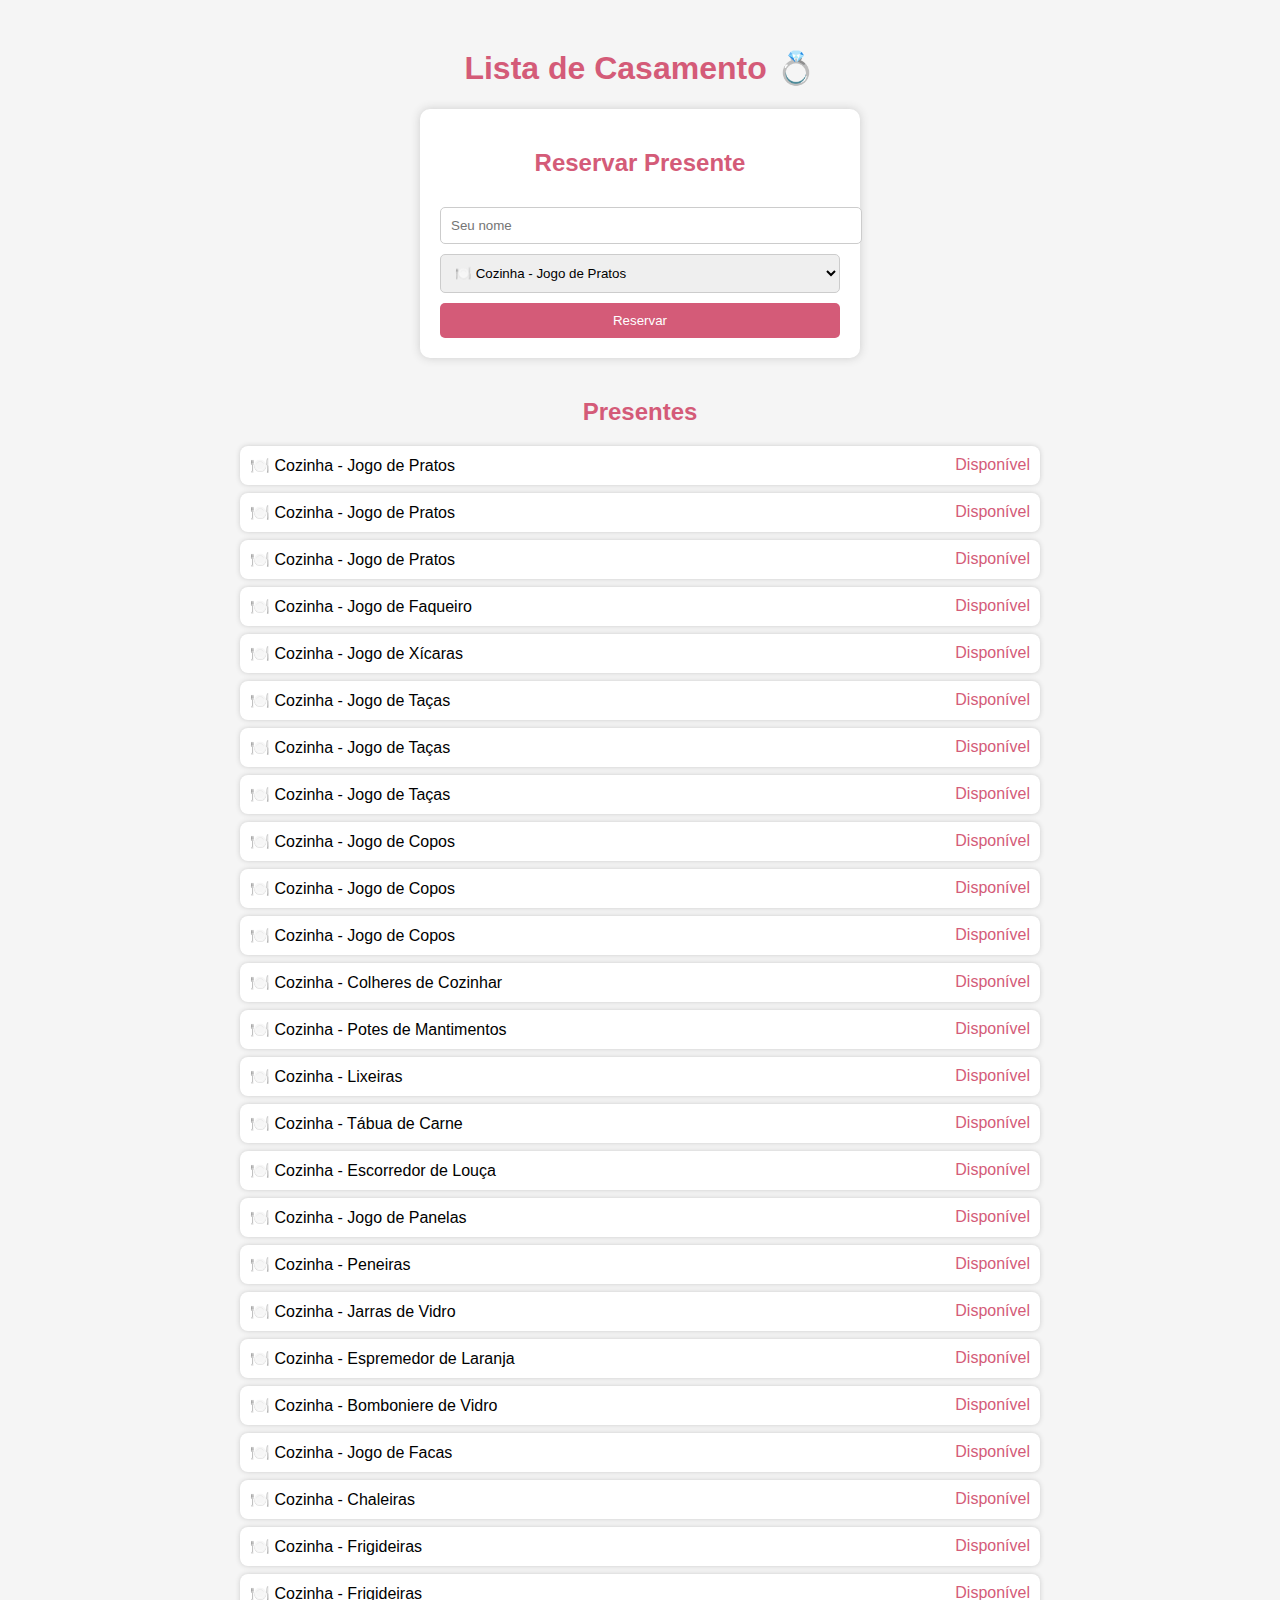
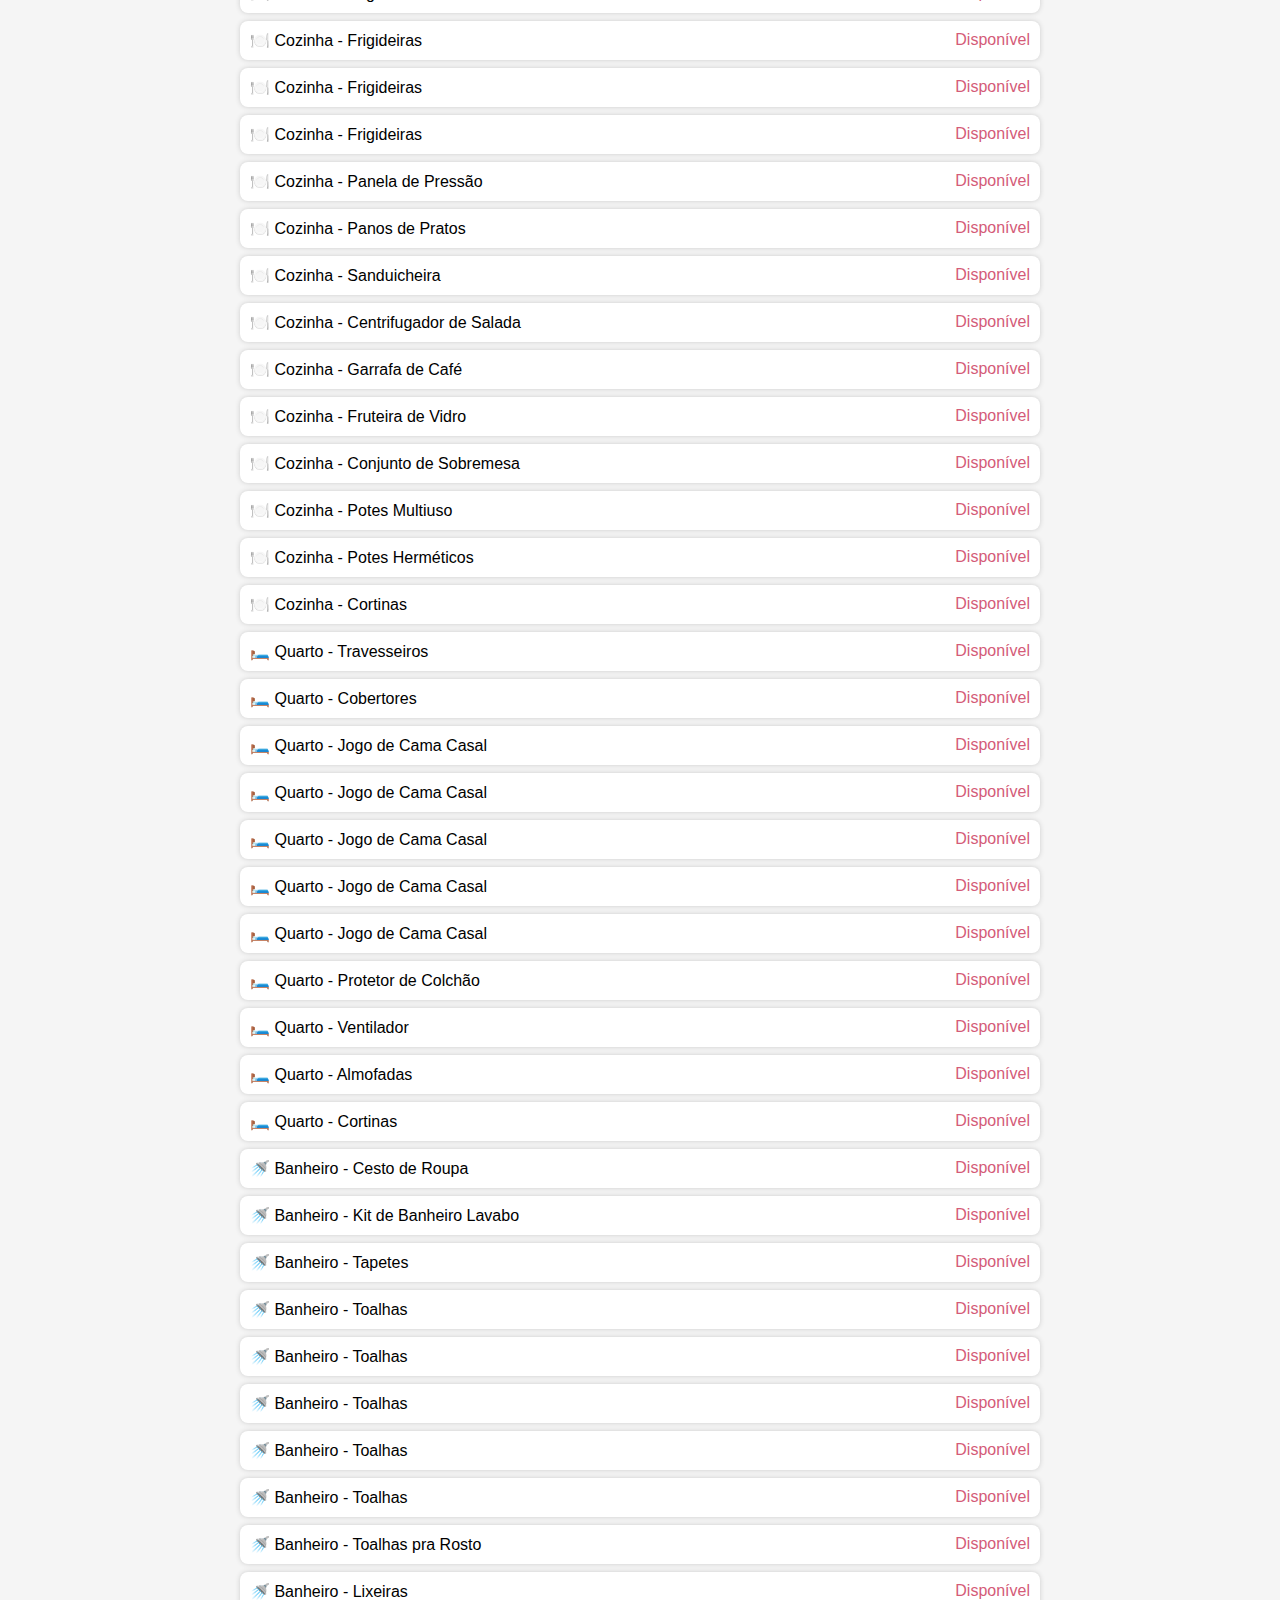
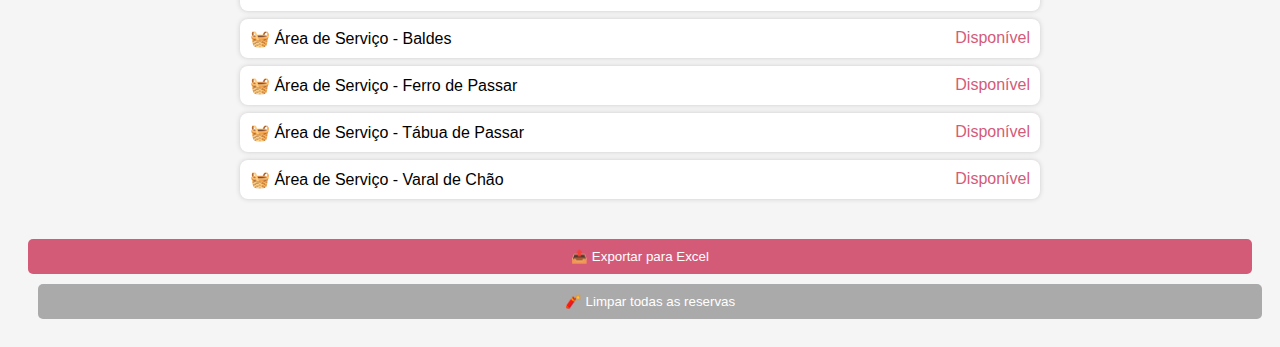
<file: lista-casamento.html>
<!DOCTYPE html>
<html lang="pt-BR">
<head>
  <meta charset="UTF-8">
  <meta name="viewport" content="width=device-width, initial-scale=1.0">
  <title>Lista de Casamento</title>
  <style>
    body {
      font-family: Arial, sans-serif;
      background: #f5f5f5;
      padding: 20px;
    }
    h1, h2 {
      text-align: center;
      color: #d45b78;
    }
    .formulario {
      max-width: 400px;
      margin: 0 auto 40px auto;
      background: white;
      padding: 20px;
      border-radius: 10px;
      box-shadow: 0 0 10px #ccc;
    }
    input, select, button {
      width: 100%;
      padding: 10px;
      margin-top: 10px;
      border-radius: 5px;
      border: 1px solid #ccc;
    }
    button {
      background-color: #d45b78;
      color: white;
      border: none;
      cursor: pointer;
    }
    button:hover {
      background-color: #b13f5c;
    }
    .lista {
      max-width: 800px;
      margin: 0 auto;
    }
    .item {
      background: white;
      margin: 8px 0;
      padding: 10px;
      border-radius: 8px;
      box-shadow: 0 0 5px #ccc;
      display: flex;
      justify-content: space-between;
      align-items: center;
      flex-wrap: wrap;
    }
    .reservado {
      color: green;
    }
    .pendente {
      color: #d45b78;
    }
    .acoes {
      text-align: center;
      margin-top: 30px;
    }
    .btn-pequeno {
      margin-left: 10px;
      font-size: 12px;
      padding: 5px 10px;
      background: #888;
      color: white;
      border: none;
      border-radius: 5px;
      cursor: pointer;
    }
    .btn-pequeno:hover {
      background: #555;
    }

    /* Responsividade para telas pequenas */
    @media (max-width: 600px) {
      .formulario, .lista {
        padding: 15px;
        width: 95%;
        margin: 0 auto;
      }

      .item {
        flex-direction: column;
        align-items: flex-start;
      }

      .item span {
        width: 100%;
        margin-bottom: 5px;
      }

      .btn-pequeno {
        width: auto;
        margin-top: 5px;
        margin-left: 0;
      }

      .acoes button {
        width: 100%;
        margin: 10px 0 0 0;
      }
    }
  </style>
</head>
<body>

<h1>Lista de Casamento 💍</h1>

<div class="formulario">
  <h2>Reservar Presente</h2>
  <form id="formReserva">
    <input type="text" id="nome" placeholder="Seu nome" required>
    <select id="presente" required></select>
    <button type="submit">Reservar</button>
  </form>
</div>

<div class="lista" id="listaPresentes">
  <h2>Presentes</h2>
</div>

<div class="acoes">
  <button onclick="exportarCSV()">📤 Exportar para Excel</button>
  <button onclick="limparTudo()" style="background: #aaa; margin-left: 10px;">🧨 Limpar todas as reservas</button>
</div>

<script>
  const presentes = [
    "🍽️ Cozinha - Jogo de Pratos",
    "🍽️ Cozinha - Jogo de Pratos",
    "🍽️ Cozinha - Jogo de Pratos",
    "🍽️ Cozinha - Jogo de Faqueiro",
    "🍽️ Cozinha - Jogo de Xícaras",
    "🍽️ Cozinha - Jogo de Taças",
    "🍽️ Cozinha - Jogo de Taças",
    "🍽️ Cozinha - Jogo de Taças",
    "🍽️ Cozinha - Jogo de Copos",
    "🍽️ Cozinha - Jogo de Copos",
    "🍽️ Cozinha - Jogo de Copos",
    "🍽️ Cozinha - Colheres de Cozinhar",
    "🍽️ Cozinha - Potes de Mantimentos",
    "🍽️ Cozinha - Lixeiras",
    "🍽️ Cozinha - Tábua de Carne",
    "🍽️ Cozinha - Escorredor de Louça",
    "🍽️ Cozinha - Jogo de Panelas",
    "🍽️ Cozinha - Peneiras",
    "🍽️ Cozinha - Jarras de Vidro",
    "🍽️ Cozinha - Espremedor de Laranja",
    "🍽️ Cozinha - Bomboniere de Vidro",
    "🍽️ Cozinha - Jogo de Facas",
    "🍽️ Cozinha - Chaleiras",
    "🍽️ Cozinha - Frigideiras",
    "🍽️ Cozinha - Frigideiras",
    "🍽️ Cozinha - Frigideiras",
    "🍽️ Cozinha - Frigideiras",
    "🍽️ Cozinha - Frigideiras",
    "🍽️ Cozinha - Panela de Pressão",
    "🍽️ Cozinha - Panos de Pratos",
    "🍽️ Cozinha - Sanduicheira",
    "🍽️ Cozinha - Centrifugador de Salada",
    "🍽️ Cozinha - Garrafa de Café",
    "🍽️ Cozinha - Fruteira de Vidro",
    "🍽️ Cozinha - Conjunto de Sobremesa",
    "🍽️ Cozinha - Potes Multiuso",
    "🍽️ Cozinha - Potes Herméticos",
    "🍽️ Cozinha - Cortinas",
    "🛏️ Quarto - Travesseiros",
    "🛏️ Quarto - Cobertores",
    "🛏️ Quarto - Jogo de Cama Casal",
    "🛏️ Quarto - Jogo de Cama Casal",
    "🛏️ Quarto - Jogo de Cama Casal",
    "🛏️ Quarto - Jogo de Cama Casal",
    "🛏️ Quarto - Jogo de Cama Casal",
    "🛏️ Quarto - Protetor de Colchão",
    "🛏️ Quarto - Ventilador",
    "🛏️ Quarto - Almofadas",
    "🛏️ Quarto - Cortinas",
    "🚿 Banheiro - Cesto de Roupa",
    "🚿 Banheiro - Kit de Banheiro Lavabo",
    "🚿 Banheiro - Tapetes",
    "🚿 Banheiro - Toalhas",
    "🚿 Banheiro - Toalhas",
    "🚿 Banheiro - Toalhas",
    "🚿 Banheiro - Toalhas",
    "🚿 Banheiro - Toalhas",
    "🚿 Banheiro - Toalhas pra Rosto",
    "🚿 Banheiro - Lixeiras",
    "🧺 Área de Serviço - Baldes",
    "🧺 Área de Serviço - Ferro de Passar",
    "🧺 Área de Serviço - Tábua de Passar",
    "🧺 Área de Serviço - Varal de Chão"
  ];

  const form = document.getElementById('formReserva');
  const listaDiv = document.getElementById('listaPresentes');
  const select = document.getElementById('presente');

  function carregarReservas() {
    return JSON.parse(localStorage.getItem('reservasCasamento') || '[]');
  }

  function salvarReserva(reservas) {
    localStorage.setItem('reservasCasamento', JSON.stringify(reservas));
  }

  function atualizarLista() {
    const reservas = carregarReservas();
    listaDiv.innerHTML = "<h2>Presentes</h2>";
    presentes.forEach((item, index) => {
      const reserva = reservas.find(r => r.index === index);
      const div = document.createElement('div');
      div.className = 'item';
      div.innerHTML = `
        <span>${item}</span>
        <span class="${reserva ? 'reservado' : 'pendente'}">
          ${reserva ? 'Reservado por ' + reserva.nome : 'Disponível'}
          ${reserva ? `<button class="btn-pequeno" onclick="removerReserva(${index})">❌ Cancelar</button>` : ''}
        </span>`;
      listaDiv.appendChild(div);
    });

    select.innerHTML = '';
    presentes.forEach((item, index) => {
      const reservado = reservas.find(r => r.index === index);
      if (!reservado) {
        const opt = document.createElement('option');
        opt.value = index;
        opt.textContent = item;
        select.appendChild(opt);
      }
    });
  }

  form.addEventListener('submit', e => {
    e.preventDefault();
    const nome = document.getElementById('nome').value.trim();
    const index = parseInt(select.value);
    if (!nome || isNaN(index)) return;
    const reservas = carregarReservas();
    reservas.push({ index, nome });
    salvarReserva(reservas);
    form.reset();
    atualizarLista();
  });

  function removerReserva(index) {
    if (!confirm("Tem certeza que deseja cancelar essa reserva?")) return;
    let reservas = carregarReservas();
    reservas = reservas.filter(r => r.index !== index);
    salvarReserva(reservas);
    atualizarLista();
  }

  function exportarCSV() {
    const reservas = carregarReservas();
    if (!reservas.length) {
      alert("Nenhuma reserva foi feita ainda.");
      return;
    }

    let csv = "Item,Convidado\n";
    reservas.forEach(r => {
      csv += `"${presentes[r.index]}","${r.nome}"\n`;
    });

    const blob = new Blob([csv], { type: "text/csv;charset=utf-8;" });
    const url = URL.createObjectURL(blob);
    const link = document.createElement("a");
    link.setAttribute("href", url);
    link.setAttribute("download", "lista-de-casamento.csv");
    link.click();
  }

  function limparTudo() {
    if (confirm("Tem certeza que deseja limpar TODAS as reservas?")) {
      localStorage.removeItem('reservasCasamento');
      atualizarLista();
    }
  }

  atualizarLista();
</script>

</body>
</html>
</file>
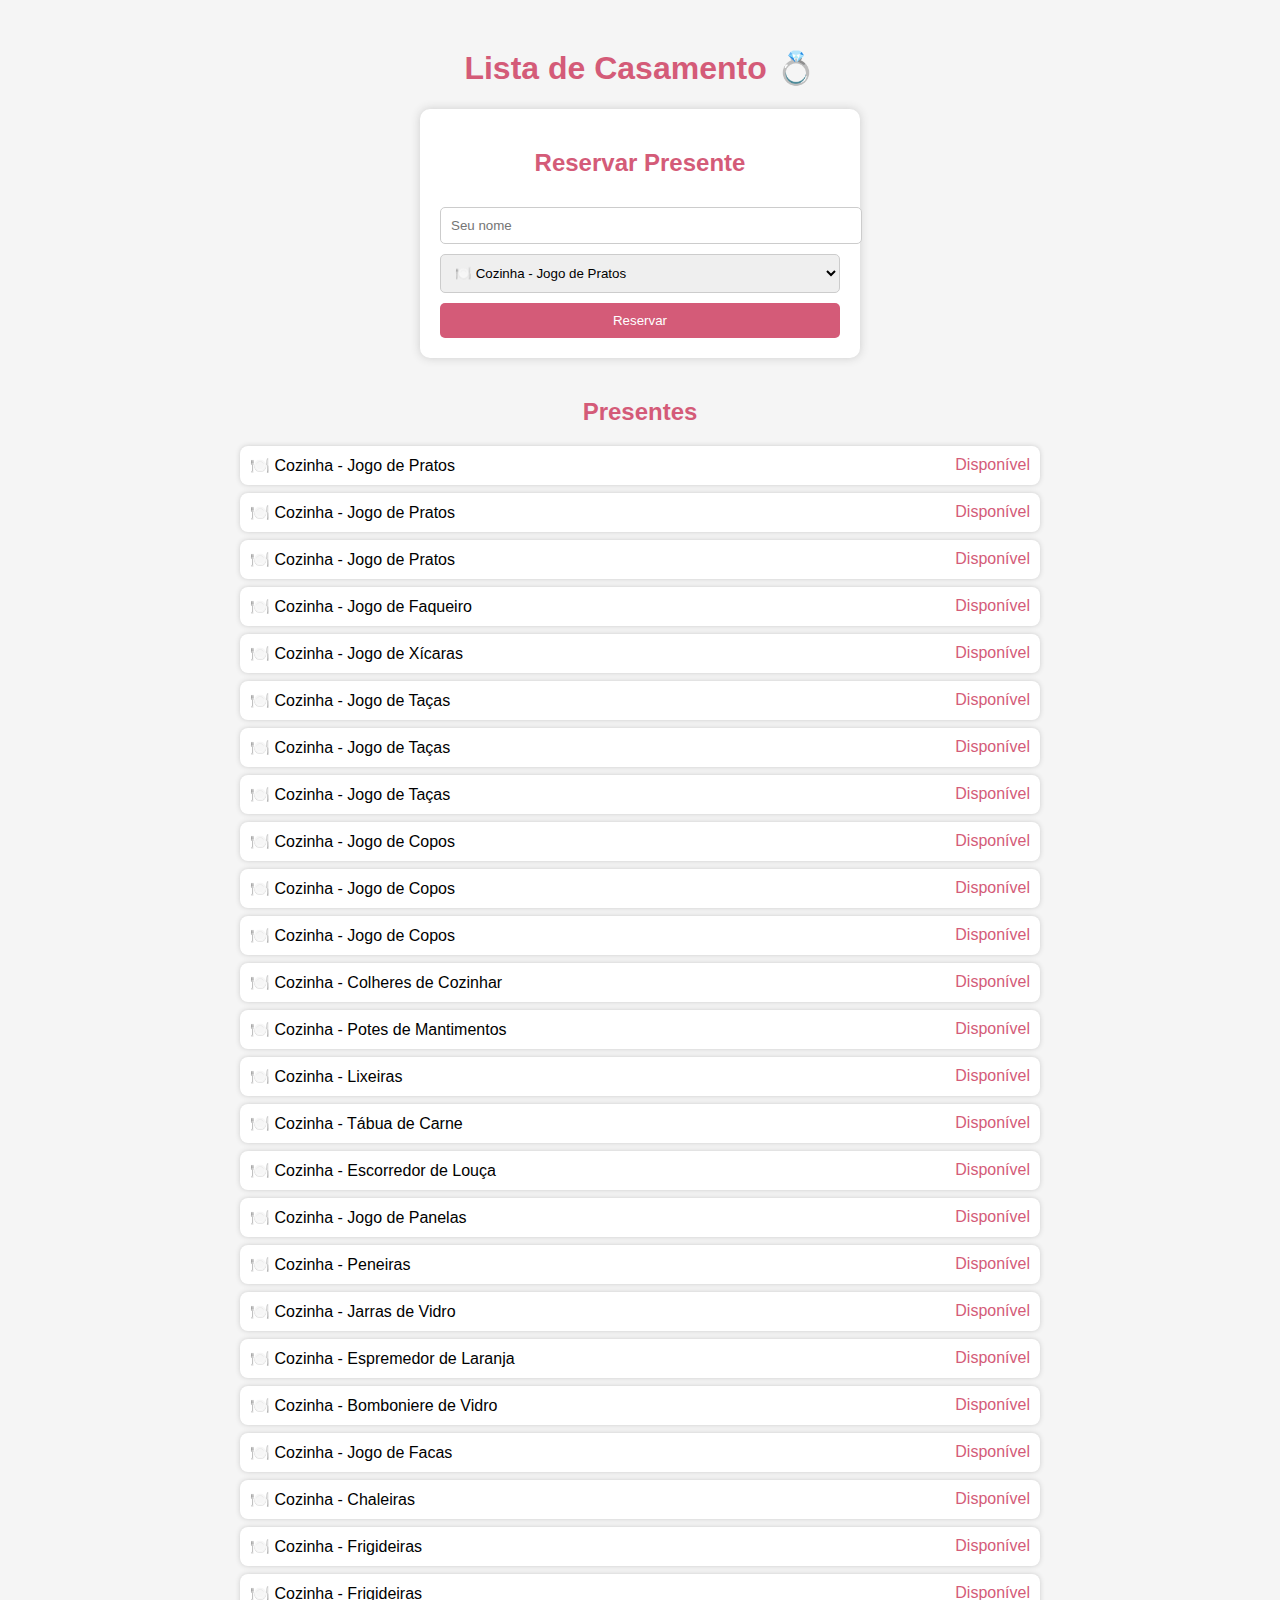
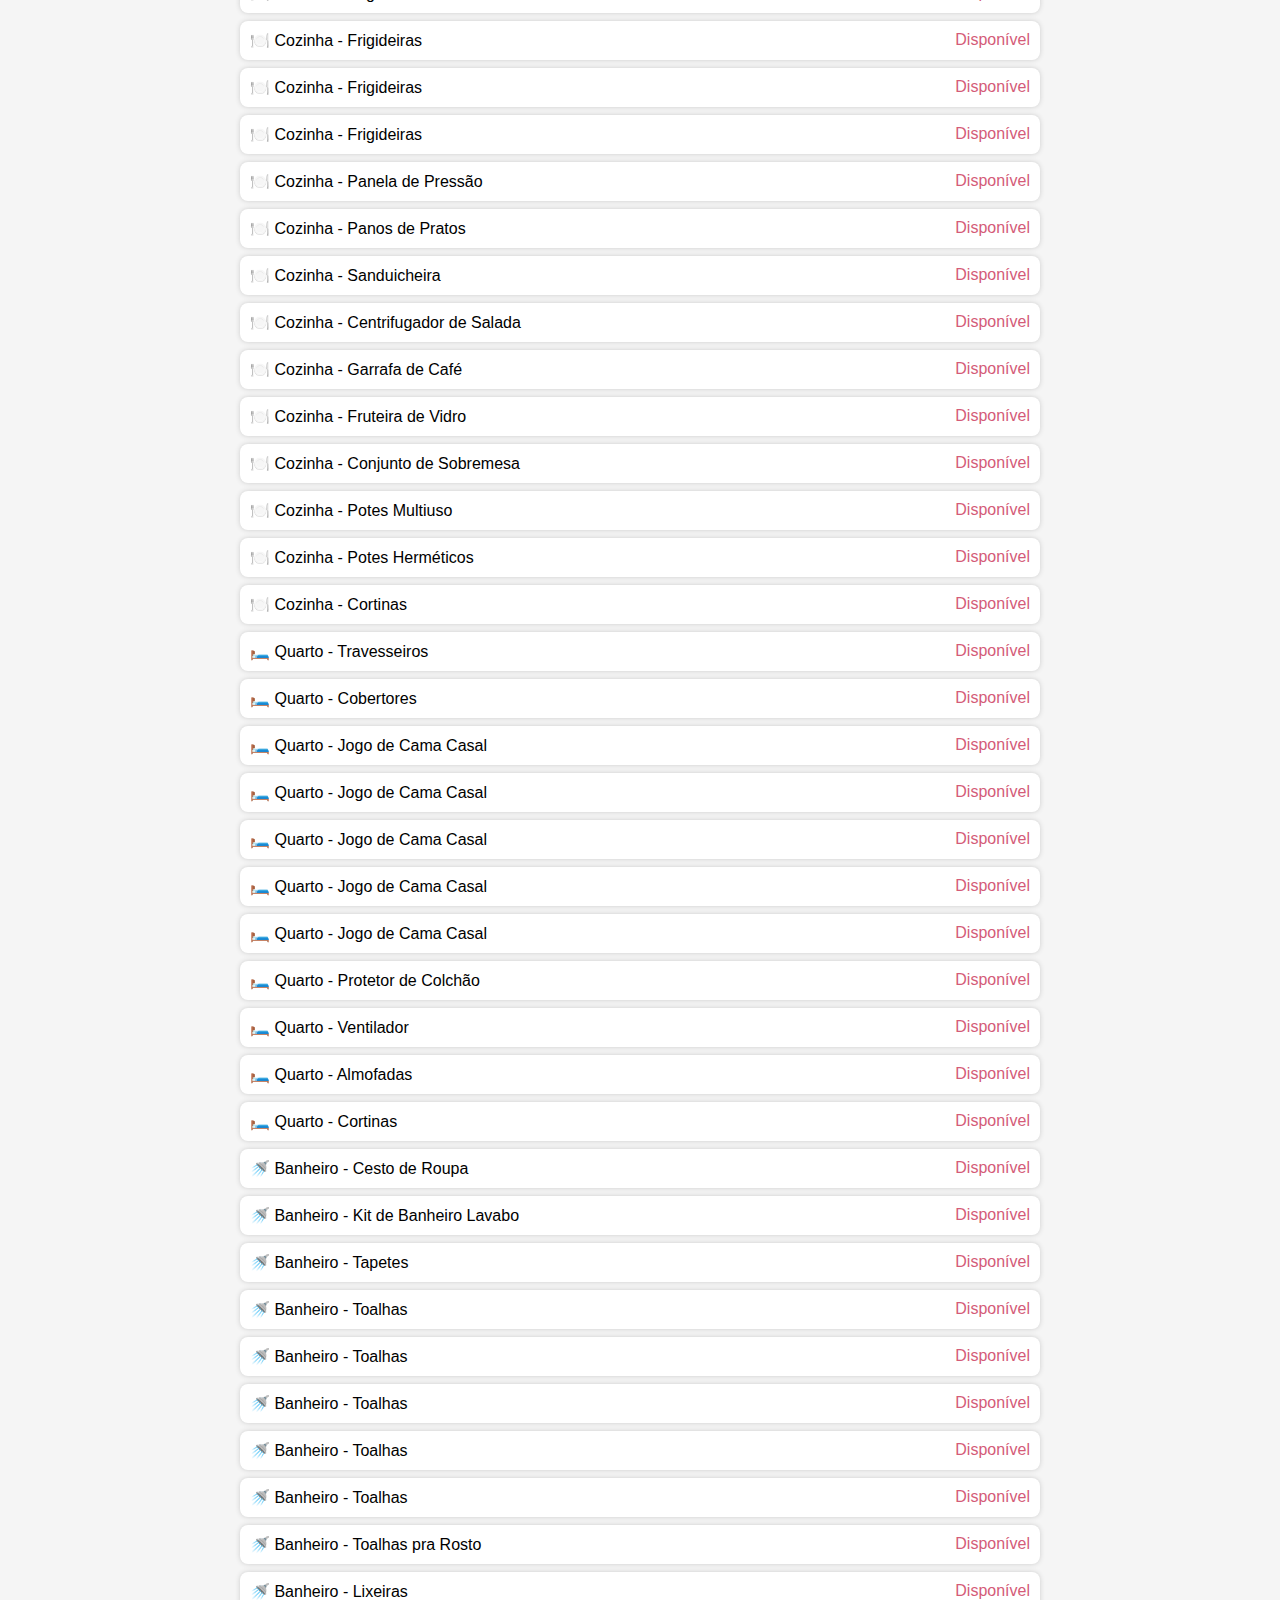
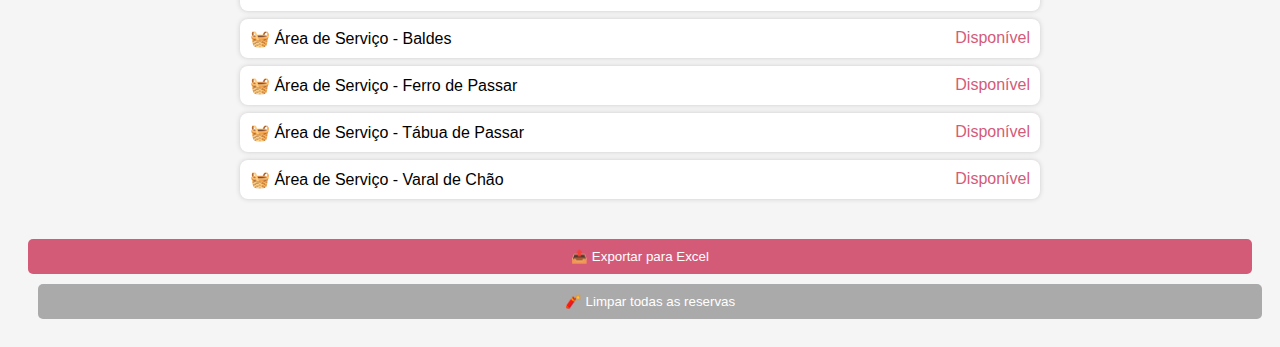
<file: listadecasamento.html>
<!DOCTYPE html>
<html lang="pt-BR">
<head>
  <meta charset="UTF-8">
  <title>Lista de Casamento</title>
  <style>
    body {
      font-family: Arial, sans-serif;
      background: #f5f5f5;
      padding: 20px;
    }
    h1, h2 {
      text-align: center;
      color: #d45b78;
    }
    .formulario {
      max-width: 400px;
      margin: 0 auto 40px auto;
      background: white;
      padding: 20px;
      border-radius: 10px;
      box-shadow: 0 0 10px #ccc;
    }
    input, select, button {
      width: 100%;
      padding: 10px;
      margin-top: 10px;
      border-radius: 5px;
      border: 1px solid #ccc;
    }
    button {
      background-color: #d45b78;
      color: white;
      border: none;
      cursor: pointer;
    }
    button:hover {
      background-color: #b13f5c;
    }
    .lista {
      max-width: 800px;
      margin: 0 auto;
    }
    .item {
      background: white;
      margin: 8px 0;
      padding: 10px;
      border-radius: 8px;
      box-shadow: 0 0 5px #ccc;
      display: flex;
      justify-content: space-between;
      align-items: center;
      flex-wrap: wrap;
    }
    .reservado {
      color: green;
    }
    .pendente {
      color: #d45b78;
    }
    .acoes {
      text-align: center;
      margin-top: 30px;
    }
    .btn-pequeno {
      margin-left: 10px;
      font-size: 12px;
      padding: 5px 10px;
      background: #888;
    }
    .btn-pequeno:hover {
      background: #555;
    }
    #mensagemEnvio {
      text-align: center;
      color: green;
      margin-top: 10px;
      display: none;
    }
  </style>
</head>
<body>

<h1>Lista de Casamento 💍</h1>

<div class="formulario">
  <h2>Reservar Presente</h2>
  <form id="formReserva">
    <input type="text" id="nome" name="nome" placeholder="Seu nome" required>
    <select id="presente" name="presente" required></select>
    <button type="submit">Reservar</button>
    <div id="mensagemEnvio">🎉 Email enviado com sucesso!</div>
  </form>
</div>

<div class="lista" id="listaPresentes">
  <h2>Presentes</h2>
</div>

<div class="acoes">
  <button onclick="exportarCSV()">📤 Exportar para Excel</button>
  <button onclick="limparTudo()" style="background: #aaa; margin-left: 10px;">🧨 Limpar todas as reservas</button>
</div>

<script>
  const presentes = [
    "🍽️ Cozinha - Jogo de Pratos", "🍽️ Cozinha - Jogo de Pratos", "🍽️ Cozinha - Jogo de Pratos",
    "🍽️ Cozinha - Jogo de Faqueiro", "🍽️ Cozinha - Jogo de Xícaras", "🍽️ Cozinha - Jogo de Taças",
    "🍽️ Cozinha - Jogo de Taças", "🍽️ Cozinha - Jogo de Taças", "🍽️ Cozinha - Jogo de Copos",
    "🍽️ Cozinha - Jogo de Copos", "🍽️ Cozinha - Jogo de Copos", "🍽️ Cozinha - Colheres de Cozinhar",
    "🍽️ Cozinha - Potes de Mantimentos", "🍽️ Cozinha - Lixeiras", "🍽️ Cozinha - Tábua de Carne",
    "🍽️ Cozinha - Escorredor de Louça", "🍽️ Cozinha - Jogo de Panelas", "🍽️ Cozinha - Peneiras",
    "🍽️ Cozinha - Jarras de Vidro", "🍽️ Cozinha - Espremedor de Laranja", "🍽️ Cozinha - Bomboniere de Vidro",
    "🍽️ Cozinha - Jogo de Facas", "🍽️ Cozinha - Chaleiras", "🍽️ Cozinha - Frigideiras",
    "🍽️ Cozinha - Frigideiras", "🍽️ Cozinha - Frigideiras", "🍽️ Cozinha - Frigideiras",
    "🍽️ Cozinha - Frigideiras", "🍽️ Cozinha - Panela de Pressão", "🍽️ Cozinha - Panos de Pratos",
    "🍽️ Cozinha - Sanduicheira", "🍽️ Cozinha - Centrifugador de Salada", "🍽️ Cozinha - Garrafa de Café",
    "🍽️ Cozinha - Fruteira de Vidro", "🍽️ Cozinha - Conjunto de Sobremesa", "🍽️ Cozinha - Potes Multiuso",
    "🍽️ Cozinha - Potes Herméticos", "🍽️ Cozinha - Cortinas", "🛏️ Quarto - Travesseiros",
    "🛏️ Quarto - Cobertores", "🛏️ Quarto - Jogo de Cama Casal", "🛏️ Quarto - Jogo de Cama Casal",
    "🛏️ Quarto - Jogo de Cama Casal", "🛏️ Quarto - Jogo de Cama Casal", "🛏️ Quarto - Jogo de Cama Casal",
    "🛏️ Quarto - Protetor de Colchão", "🛏️ Quarto - Ventilador", "🛏️ Quarto - Almofadas",
    "🛏️ Quarto - Cortinas", "🚿 Banheiro - Cesto de Roupa", "🚿 Banheiro - Kit de Banheiro Lavabo",
    "🚿 Banheiro - Tapetes", "🚿 Banheiro - Toalhas", "🚿 Banheiro - Toalhas", "🚿 Banheiro - Toalhas",
    "🚿 Banheiro - Toalhas", "🚿 Banheiro - Toalhas", "🚿 Banheiro - Toalhas pra Rosto",
    "🚿 Banheiro - Lixeiras", "🧺 Área de Serviço - Baldes", "🧺 Área de Serviço - Ferro de Passar",
    "🧺 Área de Serviço - Tábua de Passar", "🧺 Área de Serviço - Varal de Chão"
  ];

  const form = document.getElementById('formReserva');
  const listaDiv = document.getElementById('listaPresentes');
  const select = document.getElementById('presente');
  const msg = document.getElementById('mensagemEnvio');

  function carregarReservas() {
    return JSON.parse(localStorage.getItem('reservasCasamento') || '[]');
  }

  function salvarReserva(reservas) {
    localStorage.setItem('reservasCasamento', JSON.stringify(reservas));
  }

  function atualizarLista() {
    const reservas = carregarReservas();
    listaDiv.innerHTML = "<h2>Presentes</h2>";
    presentes.forEach((item, index) => {
      const reserva = reservas.find(r => r.index === index);
      const div = document.createElement('div');
      div.className = 'item';
      div.innerHTML = `
        <span>${item}</span>
        <span class="${reserva ? 'reservado' : 'pendente'}">
          ${reserva ? 'Reservado por ' + reserva.nome : 'Disponível'}
          ${reserva ? `<button class="btn-pequeno" onclick="removerReserva(${index})">❌ Cancelar</button>` : ''}
        </span>`;
      listaDiv.appendChild(div);
    });

    // Atualizar o select
    select.innerHTML = '';
    presentes.forEach((item, index) => {
      const reservado = reservas.find(r => r.index === index);
      if (!reservado) {
        const opt = document.createElement('option');
        opt.value = index;
        opt.textContent = item;
        select.appendChild(opt);
      }
    });
  }

  form.addEventListener('submit', async e => {
    e.preventDefault();
    const nome = document.getElementById('nome').value.trim();
    const index = parseInt(select.value);
    if (!nome || isNaN(index)) return;

    const reservas = carregarReservas();
    reservas.push({ index, nome });
    salvarReserva(reservas);
    atualizarLista();

    // Enviar para Formspree
    const data = new FormData();
    data.append("nome", nome);
    data.append("presente", presentes[index]);

    try {
      const response = await fetch("https://formspree.io/f/xwpblqzg", {
        method: "POST",
        body: data,
        headers: { Accept: "application/json" }
      });
      if (response.ok) {
        msg.style.display = "block";
        setTimeout(() => msg.style.display = "none", 4000);
        form.reset();
      } else {
        alert("Erro ao enviar e-mail.");
      }
    } catch (err) {
      alert("Erro ao conectar com Formspree.");
    }
  });

  function removerReserva(index) {
    if (!confirm("Tem certeza que deseja cancelar essa reserva?")) return;
    let reservas = carregarReservas();
    reservas = reservas.filter(r => r.index !== index);
    salvarReserva(reservas);
    atualizarLista();
  }

  function exportarCSV() {
    const reservas = carregarReservas();
    if (!reservas.length) {
      alert("Nenhuma reserva foi feita ainda.");
      return;
    }
    let csv = "Item,Convidado\n";
    reservas.forEach(r => {
      csv += `"${presentes[r.index]}","${r.nome}"\n`;
    });
    const blob = new Blob([csv], { type: "text/csv;charset=utf-8;" });
    const url = URL.createObjectURL(blob);
    const link = document.createElement("a");
    link.setAttribute("href", url);
    link.setAttribute("download", "lista-de-casamento.csv");
    link.click();
  }

  function limparTudo() {
    if (confirm("Tem certeza que deseja limpar TODAS as reservas?")) {
      localStorage.removeItem('reservasCasamento');
      atualizarLista();
    }
  }

  atualizarLista();
</script>

</body>
</html>
</file>
